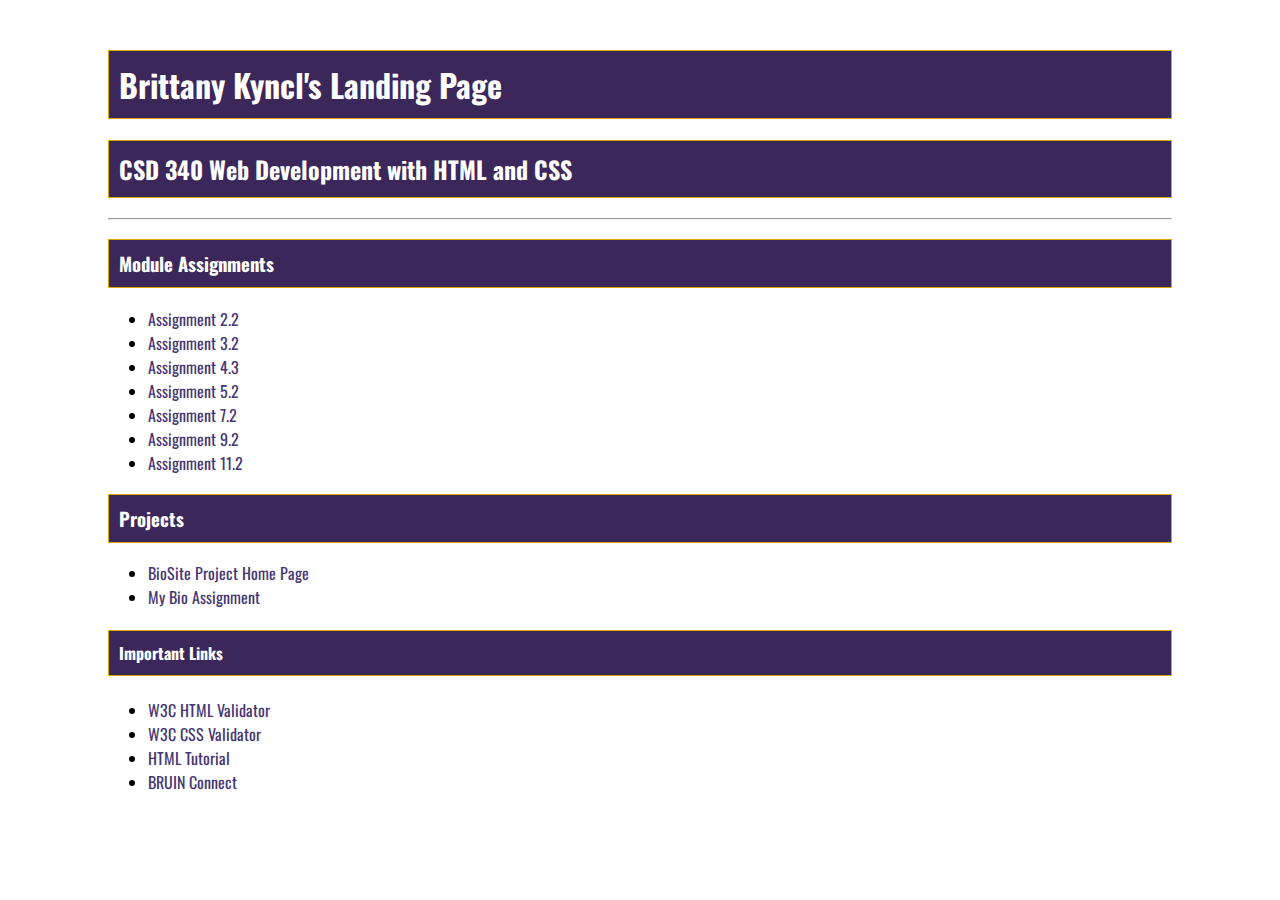
<file: index.html>
<!--
index.html
Module 4.2 Assignment 
Name: Brittany Kyncl
Date: 1.20.23
Course: CSD340
-->
<!DOCTYPE html>
<html lang="en-us">
<head>
    <title>Brittany Kyncls CSD 340 Landing Page</title>
    <link href="site.css" type="text/css" rel="stylesheet">
    <link rel="preconnect" href="https://fonts.googleapis.com">
    <link rel="preconnect" href="https://fonts.gstatic.com" crossorigin>
    <link href="https://fonts.googleapis.com/css2?family=Oswald:wght@300;400;500;700&display=swap" rel="stylesheet">
    <meta name="description" content="Mod 4.2 assignment for CSD 340 HTML and CSS">
    <meta name="author" content="Brittany Kyncl">
    <meta name="pragma" content="no-cache">
    <meta name="keywords" content="HTML, CSS, CSD-340">
</head>
<body>
    <div class="container">
        <h1>Brittany Kyncl's Landing Page</h1>
        <h2>CSD 340 Web Development with HTML and CSS</h2>
        <hr>
        <h3>Module Assignments</h3>
        <ul>
            <li><a href="mod-2/kyncl_EX1.html">Assignment 2.2</a></li>
            <li><a href="mod-3/kyncl_EX2.html">Assignment 3.2</a></li>
            <li><a href="mod-4/kyncl_EX3.html">Assignment 4.3</a></li>
            <li><a href="mod-5/kyncl_EX4.html">Assignment 5.2</a></li>
            <li><a href="mod-7/kyncl_Mod7_2.html">Assignment 7.2</a></li>
            <li><a href="mod-9/kyncl_EX6.html">Assignment 9.2</a></li>
            <li><a href="mod-11/bkyncl_mod11_assignment.docx">Assignment 11.2</a></li>
        </ul>
        <h3>Projects</h3>
        <ul>
            <li><a href="../bioSite/index.html">BioSite Project Home Page</a></li>
            <li><a href="../MybioSite/index.html">My Bio Assignment</a></li>
        </ul>
        <h4>Important Links</h4>
        <ul>
            <li><a href="https://validator.w3.org/">W3C HTML Validator</a></li>
            <li><a href="http://jigsaw.w3.org/css-validator/">W3C CSS Validator</a></li>
            <li><a href="https://www.w3schools.com/html/">HTML Tutorial</a></li>
            <li><a href="https://bruinconnect.bellevue.edu/">BRUIN Connect</a></li>
        </ul>
    </div>
</body>
</html>
</file>
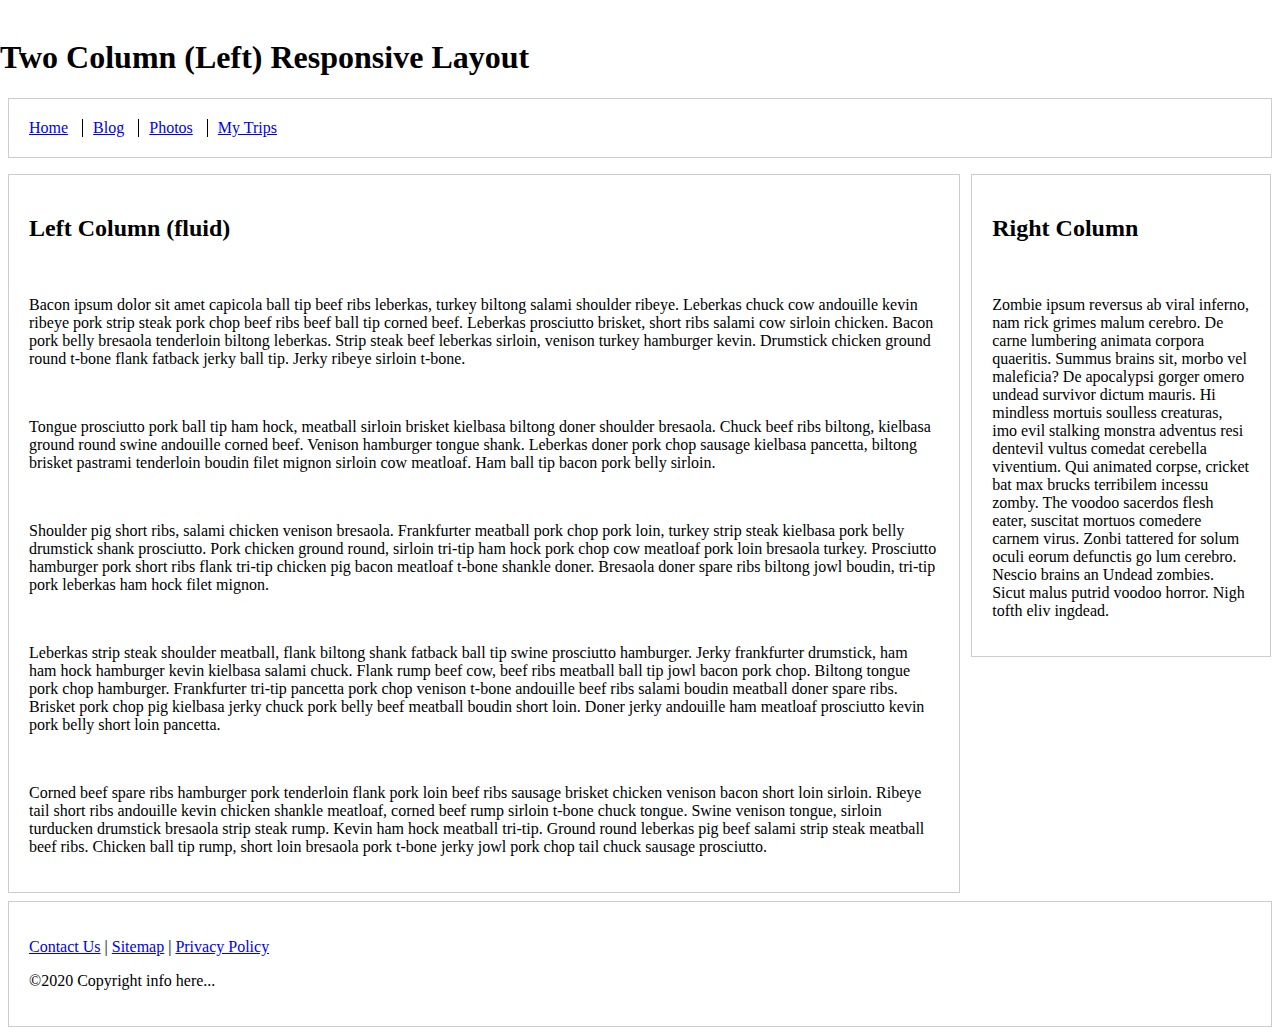
<file: mod-11/kyncl_Mod_11_2.html>
<!doctype html>
<html lang="en">
<head>
    <meta charset="utf-8">
    <meta name="viewport" content="width=device-width, initial-scale=1">
​
    <title>Exercise 9.2</title>
​
    <style type="text/css">
        html {
            box-sizing: border-box;
        }
        *, *:before, *:after {
            box-sizing: inherit;
        }
        body {
            margin: 0 auto;
        }
        footer, header {
            position: relative;
            clear: both;
        }
        .left-column, .right-column, footer, header {
            border: 1px solid #ccc;
            padding: 1.25em;
            margin: .5em;
        }
        .nav {
            list-style: none;
            margin-left: 0;
            margin-bottom: 0;
            padding-left: 0;
        }
        .nav > li,
        .nav > li > a {
            display: inline-block;
            *display: inline;
            zoom: 1;
        }
        .inline-items {
            margin-top: 0;
        }
        .inline-items li {
            margin-left: 0;
            border-left: 1px solid black;
            padding-left: 10px;
            padding-right: 10px;
        }
        .inline-items li:first-child {
            margin-left: 0;
            border: none;
            padding-left: 0;
            padding-right: 10px;
        }
        .inline-items li:last-child {
            padding-right: 0;
        }
        /* Media queries */
        @media screen and (min-width: 47.5em) {
            .columns-container {
                float: left;
            }
            .left-column {
                margin-right: 20em;
                float: left;
            }
            .right-column {
                width: 18.75em;
                margin-left: -19.3em;
                float: left;
            }
        }
    </style>
</head>

<body>
    <h1>Two Column (Left) Responsive Layout</h1>
    
    <header>
        <nav>
            <ul class="nav inline-items">
                <li><a href="#">Home</a></li>
                <li><a href="#">Blog</a></li>
                <li><a href="#">Photos</a></li>
                <li><a href="#">My Trips</a></li>
            </ul>
        </nav>
    </header>
​
    <div class="columns-container">
​
        <div class="left-column">
            <h2>Left Column (fluid)</h2>
​
            <p>Bacon ipsum dolor sit amet capicola ball tip beef ribs leberkas, turkey biltong salami shoulder ribeye. Leberkas
                chuck cow andouille kevin ribeye pork strip steak pork chop beef ribs beef ball tip corned beef. Leberkas
                prosciutto brisket, short ribs salami cow sirloin chicken. Bacon pork belly bresaola tenderloin biltong leberkas.
                Strip steak beef leberkas sirloin, venison turkey hamburger kevin. Drumstick chicken ground round t-bone flank
                fatback jerky ball tip. Jerky ribeye sirloin t-bone.</p>
​
            <p>Tongue prosciutto pork ball tip ham hock, meatball sirloin brisket kielbasa biltong doner shoulder bresaola.
                Chuck beef ribs biltong, kielbasa ground round swine andouille corned beef. Venison hamburger tongue shank.
                Leberkas doner pork chop sausage kielbasa pancetta, biltong brisket pastrami tenderloin boudin filet mignon
                sirloin cow meatloaf. Ham ball tip bacon pork belly sirloin.</p>
​
            <p>Shoulder pig short ribs, salami chicken venison bresaola. Frankfurter meatball pork chop pork loin, turkey strip
                steak kielbasa pork belly drumstick shank prosciutto. Pork chicken ground round, sirloin tri-tip ham hock pork
                chop cow meatloaf pork loin bresaola turkey. Prosciutto hamburger pork short ribs flank tri-tip chicken pig bacon
                meatloaf t-bone shankle doner. Bresaola doner spare ribs biltong jowl boudin, tri-tip pork leberkas ham hock filet
                mignon.</p>
​
            <p>Leberkas strip steak shoulder meatball, flank biltong shank fatback ball tip swine prosciutto hamburger. Jerky
                frankfurter drumstick, ham ham hock hamburger kevin kielbasa salami chuck. Flank rump beef cow, beef ribs meatball
                ball tip jowl bacon pork chop. Biltong tongue pork chop hamburger. Frankfurter tri-tip pancetta pork chop venison
                t-bone andouille beef ribs salami boudin meatball doner spare ribs. Brisket pork chop pig kielbasa jerky chuck
                pork belly beef meatball boudin short loin. Doner jerky andouille ham meatloaf prosciutto kevin pork belly short
                loin pancetta.</p>
​
            <p>Corned beef spare ribs hamburger pork tenderloin flank pork loin beef ribs sausage brisket chicken venison bacon
                short loin sirloin. Ribeye tail short ribs andouille kevin chicken shankle meatloaf, corned beef rump sirloin
                t-bone chuck tongue. Swine venison tongue, sirloin turducken drumstick bresaola strip steak rump. Kevin ham hock
                meatball tri-tip. Ground round leberkas pig beef salami strip steak meatball beef ribs. Chicken ball tip rump,
                short loin bresaola pork t-bone jerky jowl pork chop tail chuck sausage prosciutto.</p>
        </div>
​
        <div class="right-column">
            <h2>Right Column</h2>
​
            <p>Zombie ipsum reversus ab viral inferno, nam rick grimes malum cerebro. De carne lumbering animata corpora
                quaeritis. Summus brains sit​​, morbo vel maleficia? De apocalypsi gorger omero undead survivor dictum mauris. Hi
                mindless mortuis soulless creaturas, imo evil stalking monstra adventus resi dentevil vultus comedat cerebella
                viventium. Qui animated corpse, cricket bat max brucks terribilem incessu zomby. The voodoo sacerdos flesh eater,
                suscitat mortuos comedere carnem virus. Zonbi tattered for solum oculi eorum defunctis go lum cerebro. Nescio
                brains an Undead zombies. Sicut malus putrid voodoo horror. Nigh tofth eliv ingdead.</p>
        </div>
​
    </div>
​
    <footer>
        <p><a href="#">Contact Us</a> | <a href="#">Sitemap</a> | <a href="#">Privacy Policy</a></p>
        <p>&copy;2020 Copyright info here...</p>
    </footer>
</body>
</html>
</file>
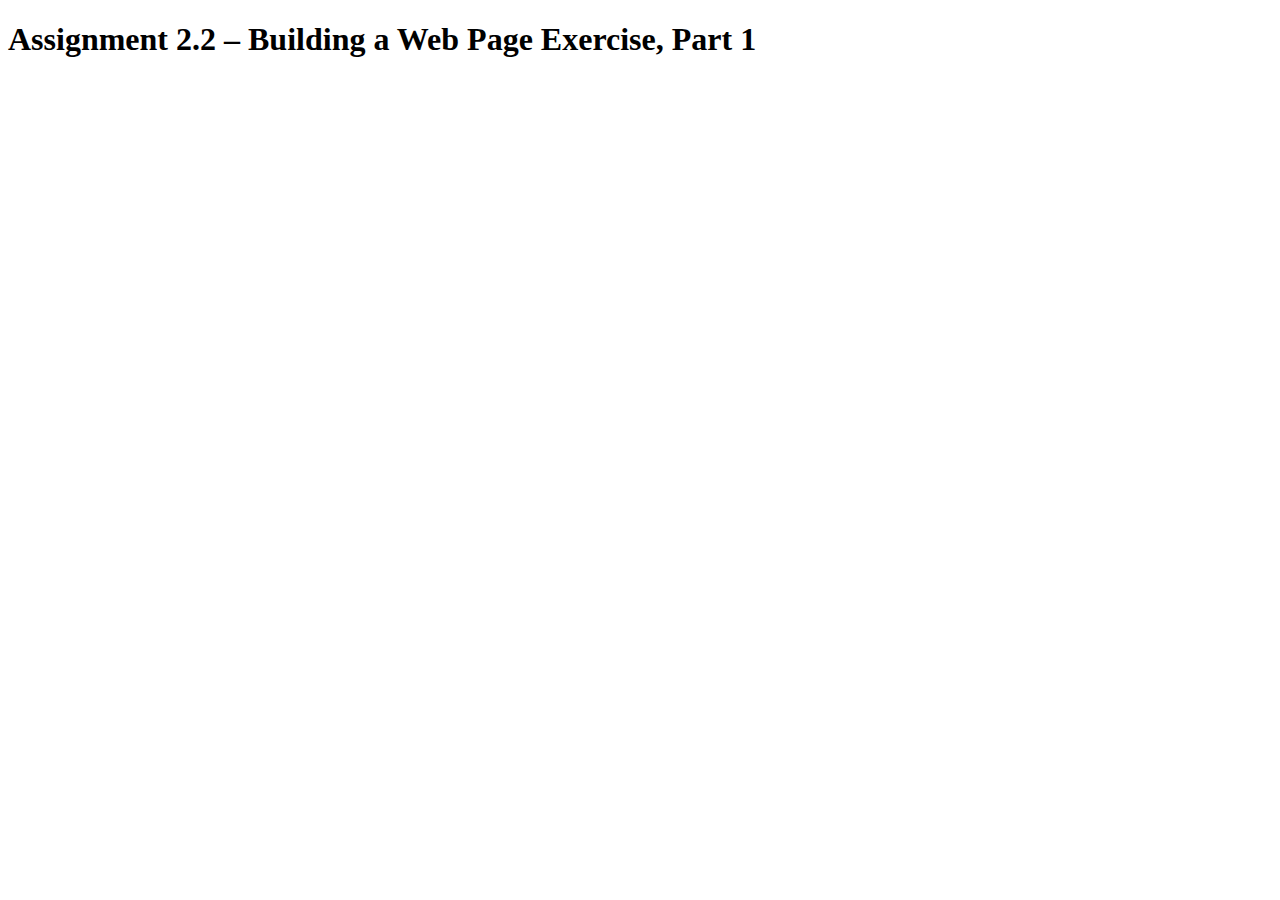
<file: mod-2/kyncl_EX1.html>
<!--
kyncl_EX1.html
Module 2.2 Assignment 
Name: Brittany Kyncl
Date: 1.4.23
Course: CSD340
-->

<!DOCTYPE html>
<html lang="en-us">
<head>
    <title>CSD 340 Web Development with HTML and CSS</title>
</head>
<body>
    <h1>Assignment 2.2 – Building a Web Page Exercise, Part 1</h1>
</body>
</html>
</file>
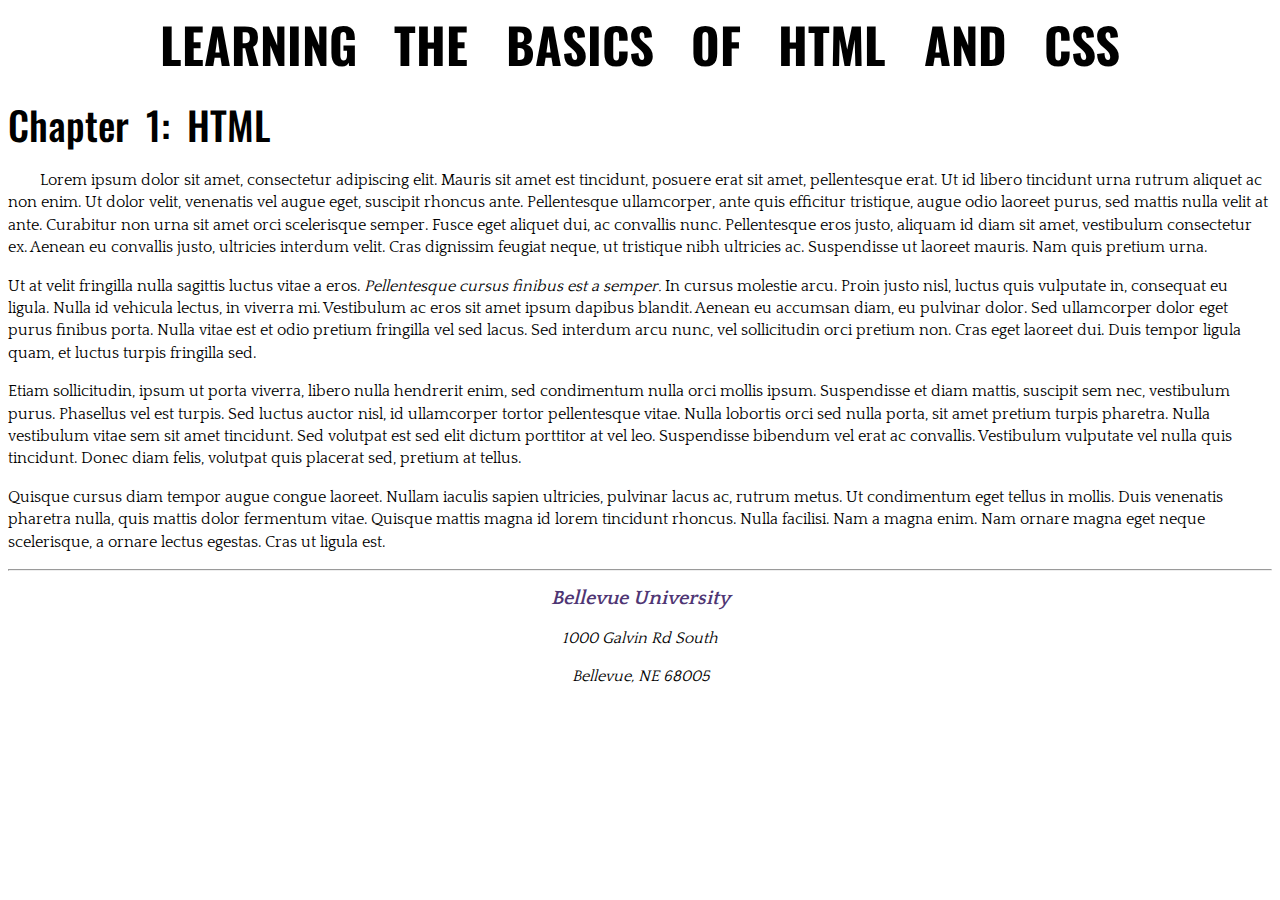
<file: mod-3/kyncl_EX2.html>
<!--
kyncl_EX2.html
Module 3.2 Assignment 
Name: Brittany Kyncl
Date: 1.12.23
Course: CSD340
https://github.com/bkyncl/csd-340
-->

<!DOCTYPE html>
<html lang="en-us">
<head>
    <title id="title">CSD 340 Web Development with HTML and CSS</title>
    <link href="styles/kyncl_EX2.css" type="text/css" rel="stylesheet">
    <link href="fonts/stylesheet.css" type="text/css" rel="stylesheet">
    <meta name="description" content="Mod 3 assignment for CSD 340 HTML and CSS">
    <meta name="author" content="Brittany Kyncl">
    <meta name="pragma" content="no-cache">
    <meta name="keywords" content="HTML, CSS, CSD-340">
</head>

<body>
    <div id="container">
    <h1>Learning the Basics of HTML and CSS</h1>
    <h2>Chapter 1: HTML</h2>  
    <p class="intro">Lorem ipsum dolor sit amet, consectetur adipiscing elit. Mauris sit amet est tincidunt, posuere erat sit amet, pellentesque erat. 
        Ut id libero tincidunt urna rutrum aliquet ac non enim. Ut dolor velit, venenatis vel augue eget, suscipit rhoncus ante. Pellentesque ullamcorper, 
        ante quis efficitur tristique, augue odio laoreet purus, sed mattis nulla velit at ante. Curabitur non urna sit amet orci scelerisque semper. 
        Fusce eget aliquet dui, ac convallis nunc. Pellentesque eros justo, aliquam id diam sit amet, vestibulum consectetur ex. Aenean eu convallis justo, 
        ultricies interdum velit. Cras dignissim feugiat neque, ut tristique nibh ultricies ac. Suspendisse ut laoreet mauris. Nam quis pretium urna.</P>
    
    <p>Ut at velit fringilla nulla sagittis luctus vitae a eros. <span class="sentence">Pellentesque cursus finibus est a semper.</span> In cursus molestie arcu. Proin justo nisl, luctus quis
        vulputate in, consequat eu ligula. Nulla id vehicula lectus, in viverra mi. Vestibulum ac eros sit amet ipsum dapibus blandit. Aenean eu accumsan diam, 
        eu pulvinar dolor. Sed ullamcorper dolor eget purus finibus porta. Nulla vitae est et odio pretium fringilla vel sed lacus. Sed interdum arcu nunc, vel 
        sollicitudin orci pretium non. Cras eget laoreet dui. Duis tempor ligula quam, et luctus turpis fringilla sed.</p>
    
    <p>Etiam sollicitudin, ipsum ut porta viverra, libero nulla hendrerit enim, sed condimentum nulla orci mollis ipsum. Suspendisse et diam mattis, suscipit sem nec, 
        vestibulum purus. Phasellus vel est turpis. Sed luctus auctor nisl, id ullamcorper tortor pellentesque vitae. Nulla lobortis orci sed nulla porta, sit amet 
        pretium turpis pharetra. Nulla vestibulum vitae sem sit amet tincidunt. Sed volutpat est sed elit dictum porttitor at vel leo. Suspendisse bibendum vel erat 
        ac convallis. Vestibulum vulputate vel nulla quis tincidunt. Donec diam felis, volutpat quis placerat sed, pretium at tellus.</p>
    
    <p>Quisque cursus diam tempor augue congue laoreet. Nullam iaculis sapien ultricies, pulvinar lacus ac, rutrum metus. Ut condimentum eget tellus in mollis. Duis 
        venenatis pharetra nulla, quis mattis dolor fermentum vitae. Quisque mattis magna id lorem tincidunt rhoncus. Nulla facilisi. Nam a magna enim. Nam ornare magna 
        eget neque scelerisque, a ornare lectus egestas. Cras ut ligula est.</p>
    <hr>
    
    <address>
        <p><a href="https://www.bellevue.edu/">Bellevue University</a></p>
        <p>1000 Galvin Rd South</p>
        <p>Bellevue, NE 68005</p>
    </address>

    </div>
    </body>
</html>
</file>
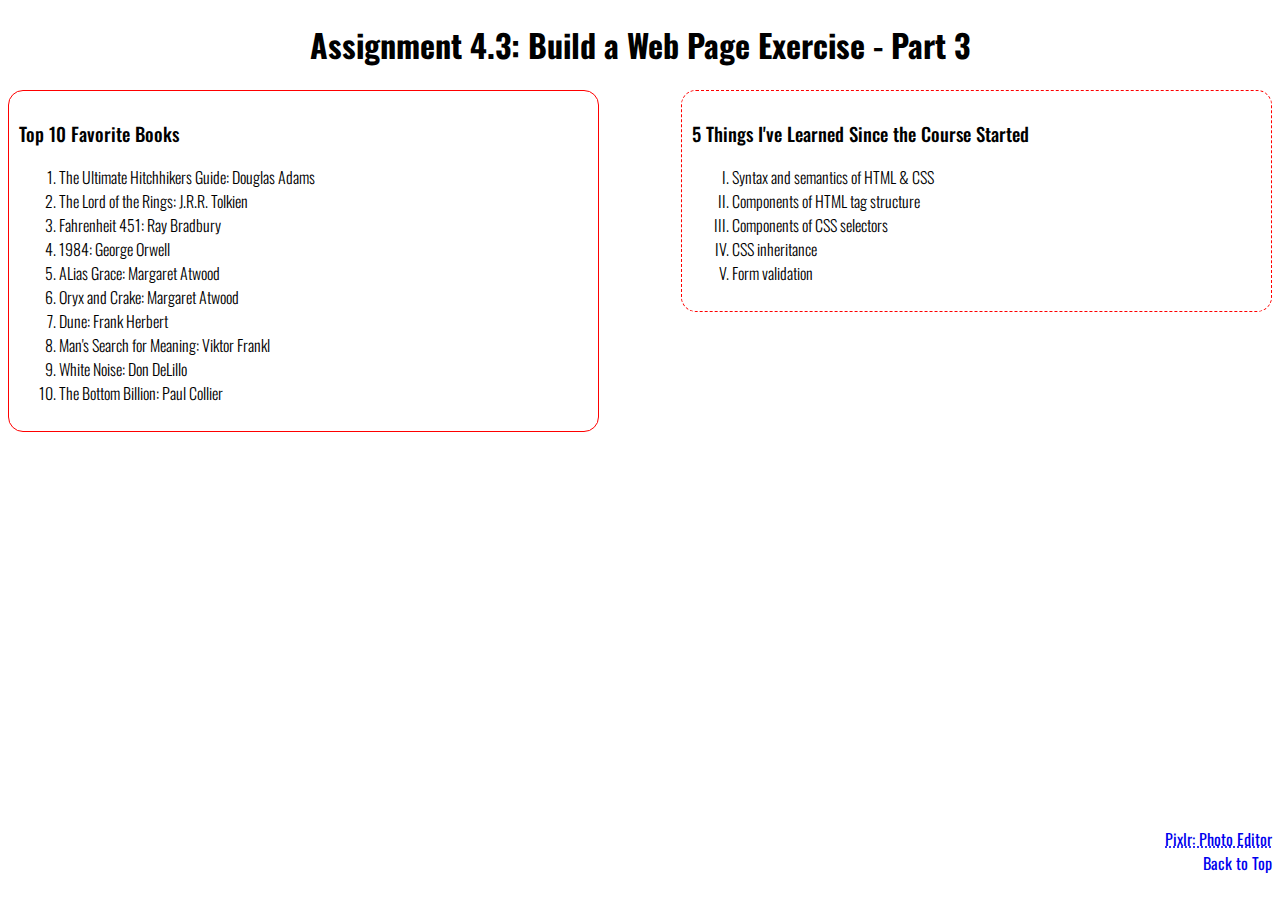
<file: mod-4/kyncl_EX3.html>
<!--
kyncl_EX3.html
Module 4.3 Assignment 
Name: Brittany Kyncl
Date: 1.20.23
Course: CSD340
-->
<!DOCTYPE html>
<html lang="en-us">
<head>
    <title>CSD 340 Web Development with HTML and CSS</title>
    <link href="kyncl_EX3.css" type="text/css" rel="stylesheet">
    <link rel="preconnect" href="https://fonts.googleapis.com">
    <link rel="preconnect" href="https://fonts.gstatic.com" crossorigin>
    <link href="https://fonts.googleapis.com/css2?family=Oswald:wght@300;400;500;700&display=swap" rel="stylesheet">
    <meta name="description" content="Mod 4.3 assignment for CSD 340 HTML and CSS">
    <meta name="author" content="Brittany Kyncl">
    <meta name="pragma" content="no-cache">
    <meta name="keywords" content="HTML, CSS, CSD-340">
</head>
<body>
    <div id="container">
      <h1>Assignment 4.3: Build a Web Page Exercise - Part 3</h1>
      <div class="grid-container">
        <div class="grid-left grid-padding">
          <h3>Top 10 Favorite Books</h3>
          <ol>
            <li>The Ultimate Hitchhikers Guide: Douglas Adams</li>
            <li>The Lord of the Rings: J.R.R. Tolkien</li>
            <li>Fahrenheit 451: Ray Bradbury</li>
            <li>1984: George Orwell</li>
            <li>ALias Grace: Margaret Atwood</li>
            <li>Oryx and Crake: Margaret Atwood</li>
            <li>Dune: Frank Herbert</li>
            <li>Man's Search for Meaning: Viktor Frankl</li>
            <li>White Noise: Don DeLillo</li>
            <li>The Bottom Billion: Paul Collier</li>
          </ol>
        </div>
        <div class="grid-right grid-padding">
          <h3>5 Things I've Learned Since the Course Started</h3>
          <ul>
            <li>Syntax and semantics of HTML & CSS</li>
            <li>Components of HTML tag structure</li>
            <li>Components of CSS selectors</li>
            <li>CSS inheritance</li>
            <li>Form validation</li>
          </ul>
        </div>
      </div>
      <div class="footer">
        <a href="https://pixlr.com/editor/" target="_blank"><abbr title="Opens in a new window">Pixlr: Photo Editor</abbr></a>
        <br>
        <a class="toplink" href="#container" >Back to Top</a>
      </div>
    </div>
  </body>
</html>
</file>
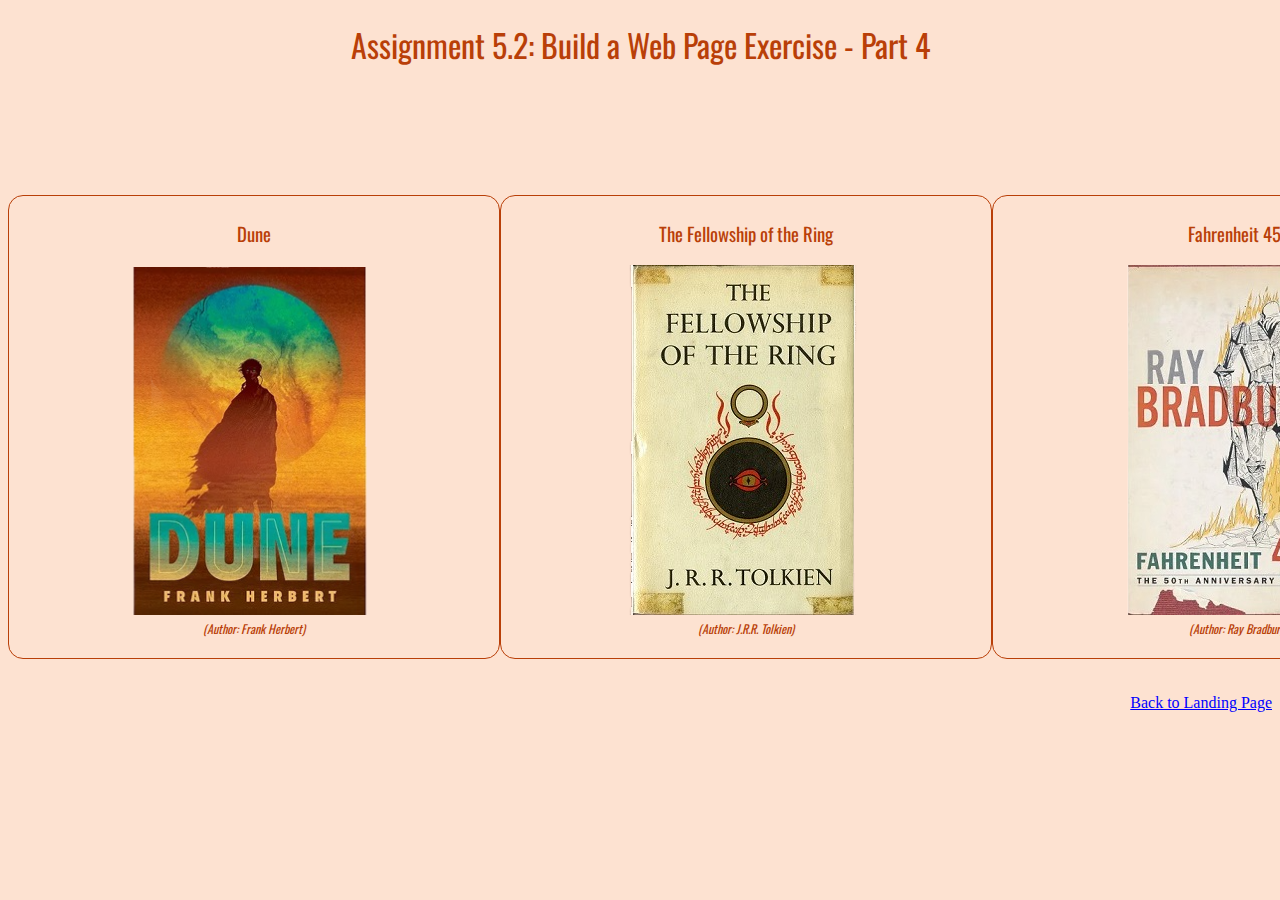
<file: mod-5/kyncl_EX4.html>
<!--
kyncl_EX4.html
Module 5.2 Assignment 
Name: Brittany Kyncl
Date: 1.24.23
Course: CSD340
-->
<!DOCTYPE html>
<html lang="en-us">
<head>
    <title>CSD 340 Web Development with HTML and CSS</title>
    <link href="kyncl_EX4.css" type="text/css" rel="stylesheet">
    <link rel="preconnect" href="https://fonts.googleapis.com">
    <link rel="preconnect" href="https://fonts.gstatic.com" crossorigin>
    <link href="https://fonts.googleapis.com/css2?family=Oswald:wght@300;400;500;700&display=swap" rel="stylesheet">
    <meta name="description" content="Mod 5.2 assignment for CSD 340 HTML and CSS">
    <meta name="author" content="Brittany Kyncl">
    <meta name="pragma" content="no-cache">
    <meta name="keywords" content="HTML, CSS, CSD-340">
</head>
<body>
    <div id="container">
        <h1>Assignment 5.2: Build a Web Page Exercise - Part 4</h1>
        <div class="image-gallery">
            <div class="grid-child">
                <h3>Dune</h3>
                <figure>
                    <img src="images/dune(400x350).png" alt="Book Cover of Dune by Frank Herbert " 
                    title="2019 Special Edition Cover Illustrated by Matt Griffin" width="400" height="350">
                    <figcaption>(Author: Frank Herbert)</figcaption>
                </figure>
            </div>
            <div class="grid-child">
                <h3>The Fellowship of the Ring</h3>
                <figure>
                    <img src="images/LOTR(400x350).png" alt="Book cover of LOTR by J.R.R. Tolkien" 
                    title="1955 Edition Cover Illustrated by J.R.R. Tolkien" width="400" height="350">
                    <figcaption>(Author: J.R.R. Tolkien)</figcaption>
                </figure>
            </div>
            <div class="grid-child">
                <h3>Fahrenheit 451</h3>
                <figure>
                    <img src="images/F451(400x350).png" alt="Book Cover of Fahrenheit 451 by Ray Bradbury" 
                    title="50th Anniversary Edition Cover Illustrated by Joseph Mugnaini" width="400" height="350">
                    <figcaption>(Author: Ray Bradbury)</figcaption>
                </figure>
            </div>
        </div>
        <div class="footer">
            <a href="../index.html">Back to Landing Page</a>
        </div>
    </div>
  </body>
</html>
</file>
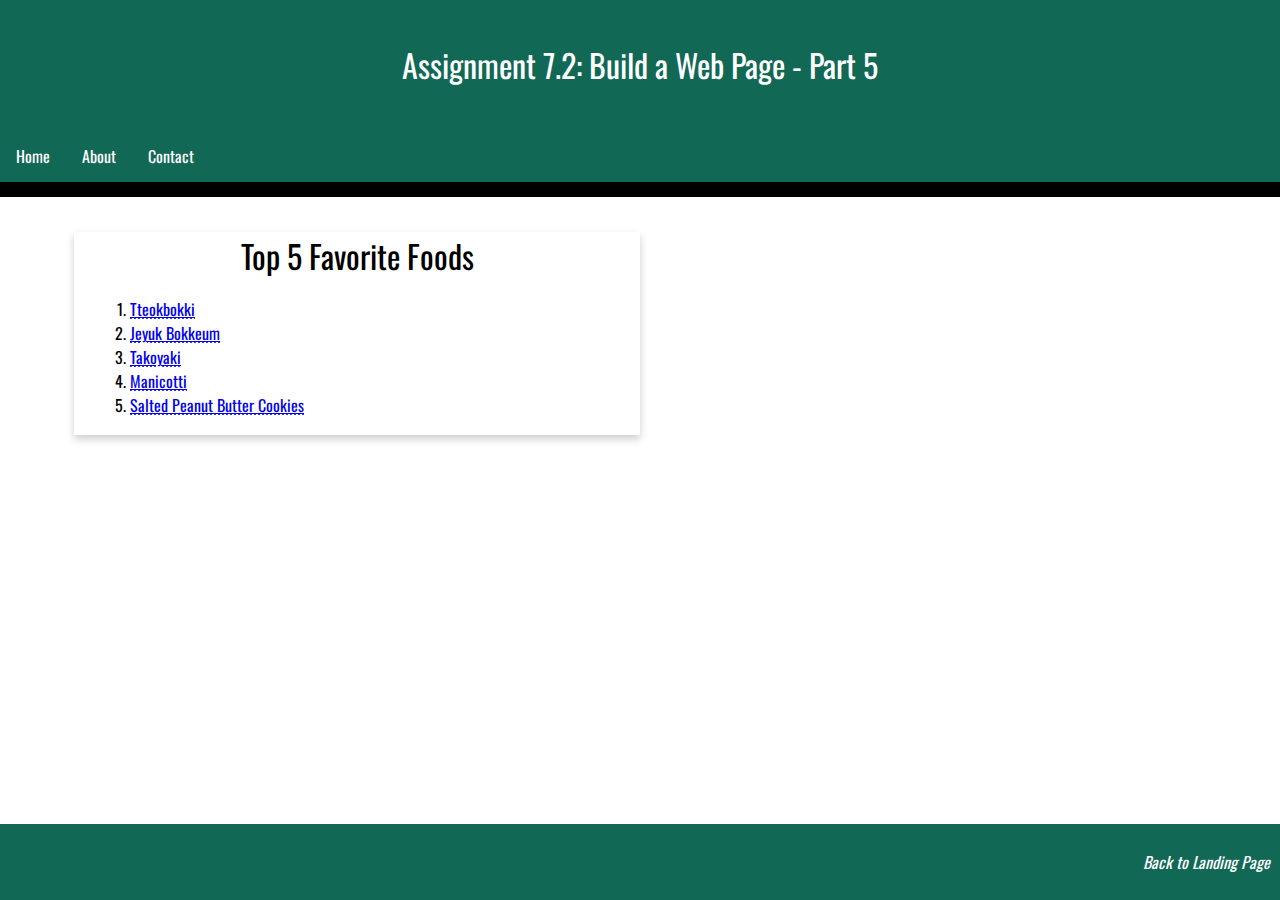
<file: mod-7/kyncl_Mod7_2.html>
<!--
kyncl_Mod_7.html
Module 7.2 Assignment 
Name: Brittany Kyncl
Date: 2.9.23
Course: CSD340
-->
<!DOCTYPE html>
<html lang="en-us">
<head>
    <title>CSD 340 Web Development with HTML and CSS</title>
    <link href="kyncl_Mod7_2.css" type="text/css" rel="stylesheet">
    <link rel="preconnect" href="https://fonts.googleapis.com">
    <link rel="preconnect" href="https://fonts.gstatic.com" crossorigin>
    <link href="https://fonts.googleapis.com/css2?family=Oswald:wght@300;400;500;700&display=swap" rel="stylesheet">
    <meta name="description" content="Mod 7.2 assignment for CSD 340 HTML and CSS">
    <meta name="author" content="Brittany Kyncl">
    <meta name="pragma" content="no-cache">
    <meta name="keywords" content="HTML, CSS, CSD-340">
</head>
<body>
    <header>
        <h1>Assignment 7.2: Build a Web Page - Part 5</h1>
    </header>
    <div id="navbar">
        <a href="#">Home</a>
        <a href="#">About</a>
        <a href="#">Contact</a>
    </div>
    <div id="container">
        <div class="card">
            <div class="card-title">Top 5 Favorite Foods</div>
            <div class="card-content">
                <ol>
                    <li><a href="https://aaronandclaire.com/5-quick-easy-tteokbokki-recipes/" target="_blank"><abbr title="Opens in a new window">Tteokbokki </abbr></a></li>
                    <li><a href="https://christieathome.com/blog/jeyuk-bokkeum-korean-spicy-pork/" target="_blank"><abbr title="Opens in a new window">Jeyuk Bokkeum</abbr></a></li>
                    <li><a href="https://www.justonecookbook.com/takoyaki-recipe/" target="_blank"><abbr title="Opens in a new window">Takoyaki</abbr></a></li>
                    <li><a href="https://therecipecritic.com/manicotti/" target="_blank"><abbr title="Opens in a new window">Manicotti</abbr></a></li>
                    <li><a href="https://oven.ly/blogs/recipes/salted-peanut-butter-cookies" target="_blank"><abbr title="Opens in a new window">Salted Peanut Butter Cookies</abbr></a></li>
                </ol>
            </div> 
        </div>
    </div>
    <footer>
        <p>
        <a href="../index.html">Back to Landing Page</a>
        </p> 
    </footer>
</body>
</html>
</file>
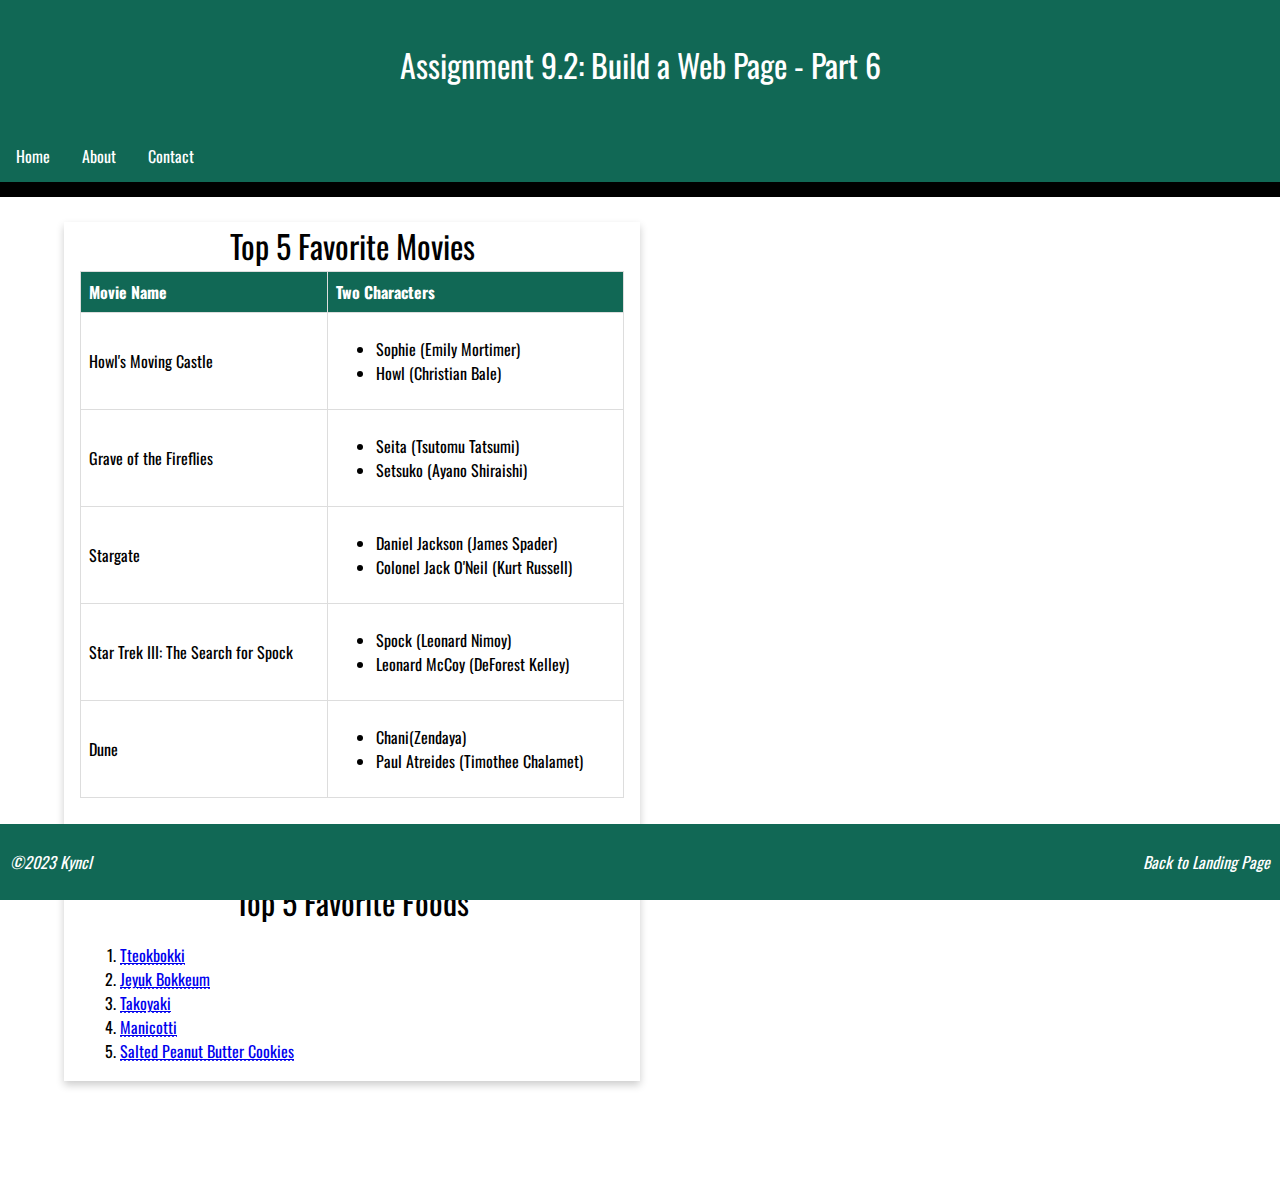
<file: mod-9/kyncl_EX6.html>
<!--
kyncl_EX6.html
Module 9.2 Assignment 
Name: Brittany Kyncl
Date: 2.14.23
Course: CSD340
-->
<!DOCTYPE html>
<html lang="en-us">
<head>
    <title>CSD 340 Web Development with HTML and CSS</title>
    <link href="kyncl_EX6.css" type="text/css" rel="stylesheet">
    <link rel="preconnect" href="https://fonts.googleapis.com">
    <link rel="preconnect" href="https://fonts.gstatic.com" crossorigin>
    <link href="https://fonts.googleapis.com/css2?family=Oswald:wght@300;400;500;700&display=swap" rel="stylesheet">
    <meta name="description" content="Mod 7.2 assignment for CSD 340 HTML and CSS">
    <meta name="author" content="Brittany Kyncl">
    <meta name="pragma" content="no-cache">
    <meta name="keywords" content="HTML, CSS, CSD-340">
</head>
<body>
    <header>
        <h1>Assignment 9.2: Build a Web Page - Part 6</h1>
    </header>
    <div id="navbar">
        <a href="#">Home</a>
        <a href="#">About</a>
        <a href="#">Contact</a>
    </div>
    <div id="container">
        <div class="card">
            <div class="card-title">Top 5 Favorite Movies</div>
            <div class="card-content">
                <table id="movies">
                    <tr>
                        <th>Movie Name</th>
                        <th>Two Characters</th>
                    </tr>
                    <tr>
                        <td>Howl's Moving Castle</td>
                        <td>
                            <ul>
                                <li>Sophie (Emily Mortimer)</li>
                                <li>Howl (Christian Bale)</li>
                            </ul>
                        </td>
                    </tr>
                    <tr>
                        <td>Grave of the Fireflies</td>
                        <td>
                            <ul>
                                <li>Seita (Tsutomu Tatsumi)</li>
                                <li>Setsuko (Ayano Shiraishi)</li>
                            </ul>
                        </td>
                    </tr>
                    <tr>
                        <td>Stargate</td>
                        <td>
                            <ul>
                                <li>Daniel Jackson (James Spader)</li>
                                <li>Colonel Jack O'Neil (Kurt Russell)</li>
                            </ul>
                        </td>
                    </tr>
                    <tr>
                        <td>Star Trek III: The Search for Spock</td>
                        <td>
                            <ul>
                                <li>Spock (Leonard Nimoy)</li>
                                <li>Leonard McCoy (DeForest Kelley)</li>
                            </ul>
                        </td>
                    </tr>
                    <tr>
                        <td>Dune</td>
                        <td>
                            <ul>
                                <li>Chani(Zendaya)</li>
                                <li>Paul Atreides (Timothee Chalamet)</li>
                            </ul>
                        </td>
                    </tr>
                </table>
            </div> 
        </div>
        <br>
        <br>
        <div class="card">
            <div class="card-title">Top 5 Favorite Foods</div>
            <div class="card-content">
                <ol>
                    <li><a href="https://aaronandclaire.com/5-quick-easy-tteokbokki-recipes/" target="_blank"><abbr title="Opens in a new window">Tteokbokki </abbr></a></li>
                    <li><a href="https://christieathome.com/blog/jeyuk-bokkeum-korean-spicy-pork/" target="_blank"><abbr title="Opens in a new window">Jeyuk Bokkeum</abbr></a></li>
                    <li><a href="https://www.justonecookbook.com/takoyaki-recipe/" target="_blank"><abbr title="Opens in a new window">Takoyaki</abbr></a></li>
                    <li><a href="https://therecipecritic.com/manicotti/" target="_blank"><abbr title="Opens in a new window">Manicotti</abbr></a></li>
                    <li><a href="https://oven.ly/blogs/recipes/salted-peanut-butter-cookies" target="_blank"><abbr title="Opens in a new window">Salted Peanut Butter Cookies</abbr></a></li>
                </ol>
            </div> 
        </div>
    </div>
    <footer>
        <p id="copy">&#169;2023 Kyncl</p>
        <p id="link"><a href="../index.html">Back to Landing Page</a></p>
    </footer>
</body>
</html>
</file>
<file: site.css>
/*
site.CSS
Module 4.2 Assignment 
Name: Brittany Kyncl
Date: 1.20.23
Course: CSD340
*/
body {
    font-family: 'Oswald', Verdana, Arial, sans-serif;
}
.container {
    margin-left: 100px;
    margin-right: 100px;
    margin-top: 50px; 
}
h1,h2,h3,h4 {
    background-color: #3C275A;
    border: 1px solid #d6A800;
    color: #fff;
    padding: 10px;
}
a{
    color: #453674;
    text-decoration: none;
}
a:link{
    color: #453674;
}
a:visited {
    color: #3c275a;
}
a:hover {
    background-color: #D6A800;
    color: #4F3674;
}
</file>
<file: mod-3/styles/kyncl_EX2.css>
/*
kyncl_EX2.CSS
Module 3.2 Assignment 
Name: Brittany Kyncl
Date: 1.12.23
Course: CSD340
*/

html,body {
    font-size: 16px;
}
p {
    font-family: 'Quattrocento', Georgia, "Times New Roman", serif;
    font-weight: 400;
    line-height: 1.4em;
}
h1 {
    font-family: 'Oswald', Verdana, Arial, sans-serif;
    font-size: 3.052em;
    font-weight: 700;
    word-spacing: .5em;
    text-transform: uppercase;
    text-align: center;
    margin:0;
}
h2 {
    font-family: 'Oswald', Verdana, Arial, sans-serif;
    font-size: 2.441em;
    font-weight: 500;
    word-spacing: .2em;
    text-align: left;
    margin: 0;
    padding-top: 15px;
}
p.intro {
    text-indent: 2em;
}
span.sentence {
    font-style: italic;
}
address {
    font-family: 'Quattrocento', Georgia, "Times New Roman", serif;
    text-align: center;
}

a{
    color: #4F3674;
    font-family: 'Quattrocento', Georgia, "Times New Roman", serif;
    font-weight: bold;
    font-size: 1.25em;
    text-decoration: none;
}

a:link {
    color: #4F3674;   
}
a:visited {
    color:blue;
}
a:hover {
    color: #D6A800;
    text-decoration: underline;
}
</file>
<file: mod-3/fonts/stylesheet.css>
/* oswald-300 - latin */
@font-face {
    font-family: 'Oswald';
    font-style: normal;
    font-weight: 300;
    src: url('oswald-v49-latin-300.eot'); /* IE9 Compat Modes */
    src: local(''),
         url('oswald-v49-latin-300.eot?#iefix') format('embedded-opentype'), /* IE6-IE8 */
         url('oswald-v49-latin-300.woff2') format('woff2'), /* Super Modern Browsers */
         url('oswald-v49-latin-300.woff') format('woff'), /* Modern Browsers */
         url('oswald-v49-latin-300.ttf') format('truetype'), /* Safari, Android, iOS */
         url('oswald-v49-latin-300.svg#Oswald') format('svg'); /* Legacy iOS */
  }
  /* oswald-500 - latin */
  @font-face {
    font-family: 'Oswald';
    font-style: normal;
    font-weight: 500;
    src: url('oswald-v49-latin-500.eot'); /* IE9 Compat Modes */
    src: local(''),
         url('oswald-v49-latin-500.eot?#iefix') format('embedded-opentype'), /* IE6-IE8 */
         url('oswald-v49-latin-500.woff2') format('woff2'), /* Super Modern Browsers */
         url('oswald-v49-latin-500.woff') format('woff'), /* Modern Browsers */
         url('oswald-v49-latin-500.ttf') format('truetype'), /* Safari, Android, iOS */
         url('oswald-v49-latin-500.svg#Oswald') format('svg'); /* Legacy iOS */
  }
  /* oswald-700 - latin */
  @font-face {
    font-family: 'Oswald';
    font-style: normal;
    font-weight: 700;
    src: url('oswald-v49-latin-700.eot'); /* IE9 Compat Modes */
    src: local(''),
         url('oswald-v49-latin-700.eot?#iefix') format('embedded-opentype'), /* IE6-IE8 */
         url('oswald-v49-latin-700.woff2') format('woff2'), /* Super Modern Browsers */
         url('oswald-v49-latin-700.woff') format('woff'), /* Modern Browsers */
         url('oswald-v49-latin-700.ttf') format('truetype'), /* Safari, Android, iOS */
         url('oswald-v49-latin-700.svg#Oswald') format('svg'); /* Legacy iOS */
  }
/* quattrocento-regular - latin */
@font-face {
    font-family: 'Quattrocento';
    font-style: normal;
    font-weight: 400;
    src: url('quattrocento-v17-latin-regular.eot'); /* IE9 Compat Modes */
    src: local(''),
         url('quattrocento-v17-latin-regular.eot?#iefix') format('embedded-opentype'), /* IE6-IE8 */
         url('quattrocento-v17-latin-regular.woff2') format('woff2'), /* Super Modern Browsers */
         url('quattrocento-v17-latin-regular.woff') format('woff'), /* Modern Browsers */
         url('quattrocento-v17-latin-regular.ttf') format('truetype'), /* Safari, Android, iOS */
         url('quattrocento-v17-latin-regular.svg#Quattrocento') format('svg'); /* Legacy iOS */
  }
  /* quattrocento-700 - latin */
  @font-face {
    font-family: 'Quattrocento';
    font-style: normal;
    font-weight: 700;
    src: url('quattrocento-v17-latin-700.eot'); /* IE9 Compat Modes */
    src: local(''),
         url('quattrocento-v17-latin-700.eot?#iefix') format('embedded-opentype'), /* IE6-IE8 */
         url('quattrocento-v17-latin-700.woff2') format('woff2'), /* Super Modern Browsers */
         url('quattrocento-v17-latin-700.woff') format('woff'), /* Modern Browsers */
         url('quattrocento-v17-latin-700.ttf') format('truetype'), /* Safari, Android, iOS */
         url('quattrocento-v17-latin-700.svg#Quattrocento') format('svg'); /* Legacy iOS */
  }
</file>
<file: mod-4/kyncl_EX3.css>
/*
kyncl_EX3.CSS
Module 4.3 Assignment 
Name: Brittany Kyncl
Date: 1.20.23
Course: CSD340
*/
body{
	font-family: 'Oswald', Verdana, Arial, sans-serif;
}
h1 { /*center heading on page*/
	text-align: center;
}
.grid-left,.grid-right {
	width: 45%;
}
.grid-left {
	border: 1px solid red;
	border-radius: 15px;
	float: left;
}
.grid-right {
	border: 1px dashed red;
	border-radius: 15px;
	float: right;
}
.grid-padding{
	padding: 10px;
}
h3 {
	font-weight: 500;
}
ol {
	font-weight: 300;
	list-style-position: outside;
}
ul  {
	font-weight: 300;
	list-style-position: outside;
	list-style-type: upper-roman;
}
.footer {
	margin-top: 60%;
	width: 100%;
}
.footer a {
	float: right;
}
.toplink {
	margin-bottom: 20px;
}

a:link{
    text-decoration: none;
}
a:visited {
	text-decoration: none;
}
a:hover {
    text-decoration: underline;
}
</file>
<file: mod-5/kyncl_EX4.css>
/*
kyncl_EX4.html
Module 5.2 Assignment 
Name: Brittany Kyncl
Date: 1.24.23
Course: CSD340
*/
body{
    background-color: lightcoral; /*specify fallback color*/
    background-color: rgba(247, 112, 24, 0.20);
	font-family: 'Oswald', Verdana, Arial, sans-serif;
}
.image-gallery {
    display: grid;
    grid-auto-flow: column;
    margin-top: 10%;
}
.grid-child {
	border: 1px solid;
    border-color: brown; /*specify fallback color*/
    border-color: rgba(185, 63, 8);
	border-radius: 15px;
    padding: 5px;
}
h1, h3, figure {
    color: brown; /*specify fallback color*/
    color: rgba(185, 63, 8);
    font-weight: 400;
	text-align: center;
}
figcaption {
    font-size: .75em;
    font-style: italic;
}
img { /*img height and width specs from instructions*/
    height: 350px;
    width: 400px;
}
.footer{ /*no style instructions listed for index link, styling based on final sol. visual*/
    float: right;
    padding-top: 30px;
    padding-bottom: 30px;
}
a:link {
    font-family: 'Times New Roman', Times, serif;
    font-weight: 400;
    color: blue;
}
a:hover {
    text-decoration: none;
}
</file>
<file: mod-7/kyncl_Mod7_2.css>
/*
kyncl_Mod_7.css
Module 7.2 Assignment 
Name: Brittany Kyncl
Date: 2.9.23
Course: CSD340
*/
body{
    font-family: 'Oswald', Verdana, Arial, sans-serif;
    margin: 0;
}
header {
    background-color: #116855;
    color: white;
    padding: 20px;
    text-align: center;
}
h1 {
    font-weight: 400;
}
#navbar {
    overflow: hidden;
    background-color: #116855;
    border-bottom: #000000 solid 15px;
}
#navbar a {
    float: left;
    display: block;
    color:white;
    text-align: center;
    padding: 14px 16px;
    text-decoration: none;
}
#navbar a:hover {
    background-color: #000000;
    color: white;
}
#container {
    margin-top: 2%;
    margin-left: 5%;
    margin-right: 5%;
    padding: 10px;
}
.card {
    box-shadow: 0 4px 8px 0 rgba(0,0,0,0.2);
    transition: 0.3s;
    width: 50%;
}
.card-title {
    text-align: center;
    font-size: 2em;
    font-weight: 400;
}
.card-content {
    padding: 2px 16px;
}
.card:hover {
    box-shadow: 0 8px 16px 0 rgba(0,0,0,0.2);
}
footer {
    overflow: hidden;
    background-color: #116855;
    position: absolute;
    bottom: 0;
    width: 100%;
}
footer p {
    color: white;
    font-weight: 400;
    float:right;
    padding: 10px;
    font-style: italic;
}
footer a {
    text-decoration: none;
    color: white;
}
footer a:hover {
    text-decoration: underline;
}
</file>
<file: mod-9/kyncl_EX6.css>
/*
kyncl_EX6.css
Module 9.2 Assignment 
Name: Brittany Kyncl
Date: 2.14.23
Course: CSD340
*/
body{
    font-family: 'Oswald', Verdana, Arial, sans-serif;
    margin: 0;
}
header {
    background-color: #116855;
    color: white;
    padding: 20px;
    text-align: center;
}
h1 {
    font-weight: 400;
}
#navbar {
    overflow: hidden;
    background-color: #116855;
    border-bottom: #000000 solid 15px;
}
#navbar a {
    float: left;
    display: block;
    color:white;
    text-align: center;
    padding: 14px 16px;
    text-decoration: none;
}
#navbar a:hover {
    background-color: #000000;
    color: white;
}
#container {
    margin: 2% 5% 100px 5%;
}
#movies {
    border-collapse: collapse;
    width: 100%;
    margin-bottom: 30px;
}
#movies th {
    background-color: #116855;
    color:#fff;
    padding-top: 12px;
    padding-bottom: 12px;
    text-align: left;
}
#movies th, td{
    border: 1px solid #ddd;
    padding: 8px;
}
.card {
    box-shadow: 0 4px 8px 0 rgba(0,0,0,0.2);
    transition: 0.3s;
    width: 50%;
}
.card-title {
    text-align: center;
    font-size: 2em;
    font-weight: 400;
}
.card-content {
    padding: 2px 16px;
}
.card:hover {
    box-shadow: 0 8px 16px 0 rgba(0,0,0,0.2);
}
footer {
    overflow: hidden;
    background-color: #116855;
    position: fixed;
    bottom: 0;
    left: 0;
    width: 100%;
}
footer p {
    color: white;
    font-weight: 400;
    font-style: italic;
    padding: 10px;
}
#link{
    float: right;
}
#copy {
    float: left;
}
footer a {
    text-decoration: none;
    color: white;
}
footer a:hover {
    text-decoration: underline;
}
</file>
